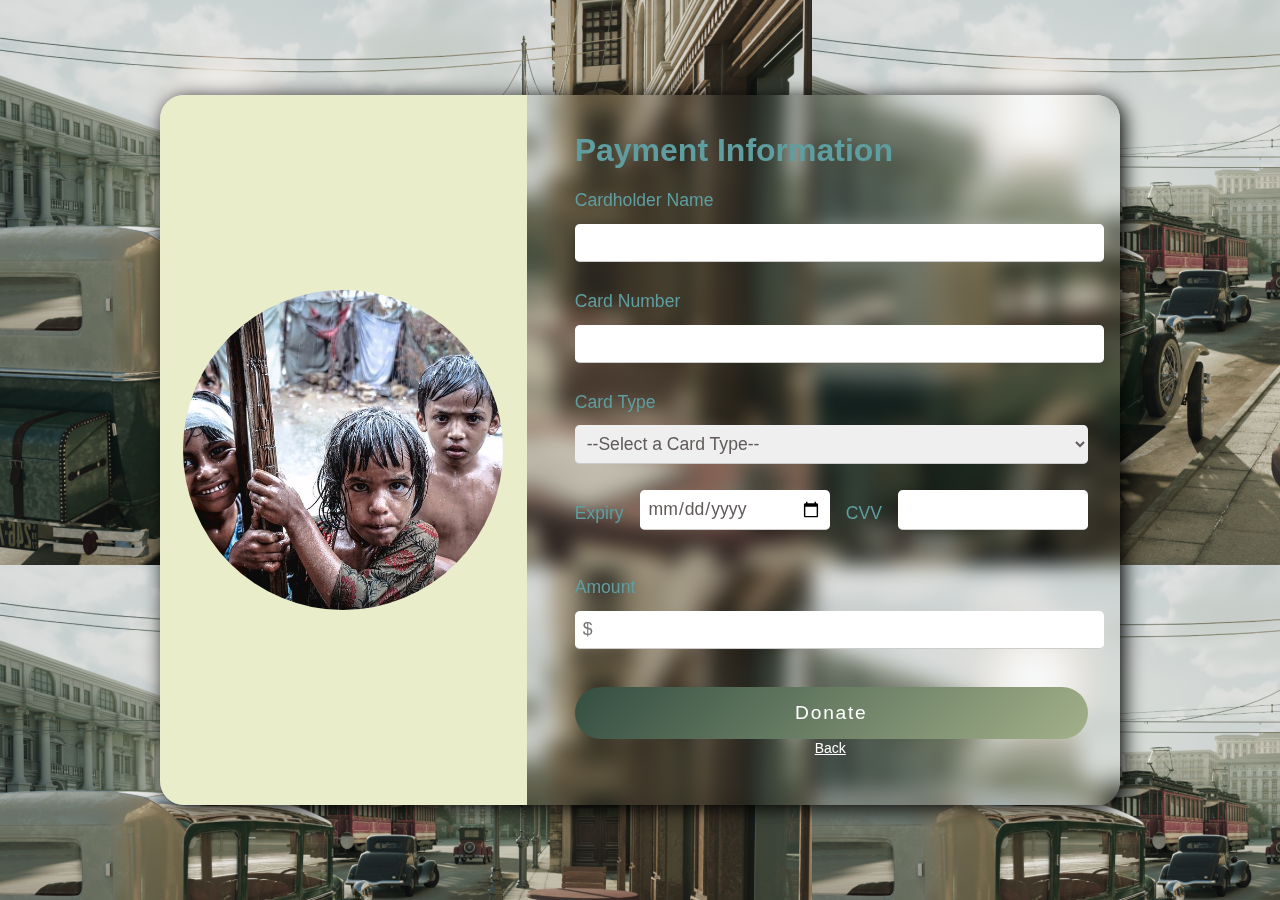
<file: payment.html>
<!DOCTYPE html>
<html lang="en">
<head>
    <meta charset="UTF-8">
    <meta http-equiv="X-UA-Compatible" content="IE=edge">
    <meta name="viewport" content="width=device-width, initial-scale=1.0">
    <title>Payment</title>
    <link rel="stylesheet" href="payment_style.css">
</head>
<body>
    <div class="mainscreen">
          <div class="card">
            <div class="leftside">
              <img
                src="images/poor-kids-portrait.jpg"
                class="product"
                alt="Shoes"
              />
            </div>
            <div class="rightside">
              <form action="">
                <h1>Payment Information</h1>
                <p>Cardholder Name</p>
                <input type="text" class="inputbox" name="name" required />
                <p>Card Number</p>
                <input type="number" class="inputbox" name="card_number" id="card_number" required />
    
                <p>Card Type</p>
                <select class="inputbox" name="card_type" id="card_type" required>
                  <option value="">--Select a Card Type--</option>
                  <option value="Visa">Visa</option>
                  <option value="RuPay">RuPay</option>
                  <option value="MasterCard">MasterCard</option>
                </select>
    <div class="expcvv">
    
                <p class="expcvv_text">Expiry</p>
                <input type="date" class="inputbox" name="exp_date" id="exp_date" required />
    
                <p class="expcvv_text2">CVV</p>
                <input type="password" class="inputbox" name="cvv" id="cvv" required />
            </div>
            <br>
                <p class="expcvv_text">Amount</p>
                <input type="number" class="inputbox" name="Amount" id="number" placeholder="$" required />
                <p></p>
                <button type="submit" class="button">Donate</button>
              </form>
              <a href="index.html" class="btn">Back</a>
            </div>
          </div>
        </div>
</body>
</html>
</file>
<file: payment_style.css>
body {
    font-family: 'Roboto', sans-serif!important;
	margin:0;
	padding:0;
	box-sizing: border-box;
}

.mainscreen {
	min-height: 100vh;
	width: 100%;
	display: flex;
    flex-direction: column;
    background-image: url("images/retro_car.png");
    color:#5f9ea0;
}

.card {
	width: 60rem;
    margin: auto;
    position:center;
    align-self: center;
    top: 50rem;
    border-radius: 1.5rem;
    box-shadow: 4px 3px 20px #000000;
    display:flex;
    flex-direction: row;  
}

.leftside {
	background: #e9edc9;
	width: 25rem;
	display: inline-flex;
    align-items: center;
    justify-content: center;
	border-top-left-radius: 1.5rem;
    border-bottom-left-radius: 1.5rem;
}

.product {
    object-fit: cover;
	width: 20em;
    height: 20em;
    border-radius: 100%;
}

.rightside {
	width: 35rem;
	border-bottom-right-radius: 1.5rem;
    border-top-right-radius: 1.5rem;
    padding: 1rem 2rem 3rem 3rem;
    backdrop-filter: blur(10px);
}

p{
    display:block;
    font-size: 1.1rem;
    font-weight: 400;
    margin: .8rem 0;
}

.inputbox {
    color:#030303;
	width: 100%;
    padding: 0.5rem;
    border: none;
    border-bottom: 1.5px solid #ccc;
    margin-bottom: 1rem;
    border-radius: 0.3rem;
    font-family: 'Roboto', sans-serif;
    color: #615a5a;
    font-size: 1.1rem;
    font-weight: 500;
    outline:none;
}

.expcvv {
    display:flex;
    justify-content: space-between;
    padding-top: 0.6rem;
}

.expcvv_text{
    padding-right: 1rem;
}
.expcvv_text2{
    padding:0 1rem;
}

.button{
    background: linear-gradient(
135deg
, #344e41 0%, #a3b18a 100%);
    padding: 15px;
    border: none;
    border-radius: 50px;
    color: white;
    font-weight: 400;
    font-size: 1.2rem;
    margin-top: 10px;
    width:100%;
    letter-spacing: .11rem;
    outline:none;
}

.button:hover
{
	transform: scale(1.05) translateY(-3px);
    box-shadow: 3px 3px 6px #38373785;
}

@media only screen and (max-width: 1000px) {
    .card{
        flex-direction: column;
        width: auto;
      
    }

    .leftside{
        width: 100%;
        border-top-right-radius: 0;
        border-bottom-left-radius: 0;
        border-top-right-radius:0;
        border-radius:0;
    }

    .rightside{
        width:auto;
        border-bottom-left-radius: 1.5rem;
        padding:0.5rem 3rem 3rem 2rem;
        border-radius:0;
    }
}
.btn{
    padding-left: 240px;
    color: #fff;
	font-size: 14px;
}
</file>
